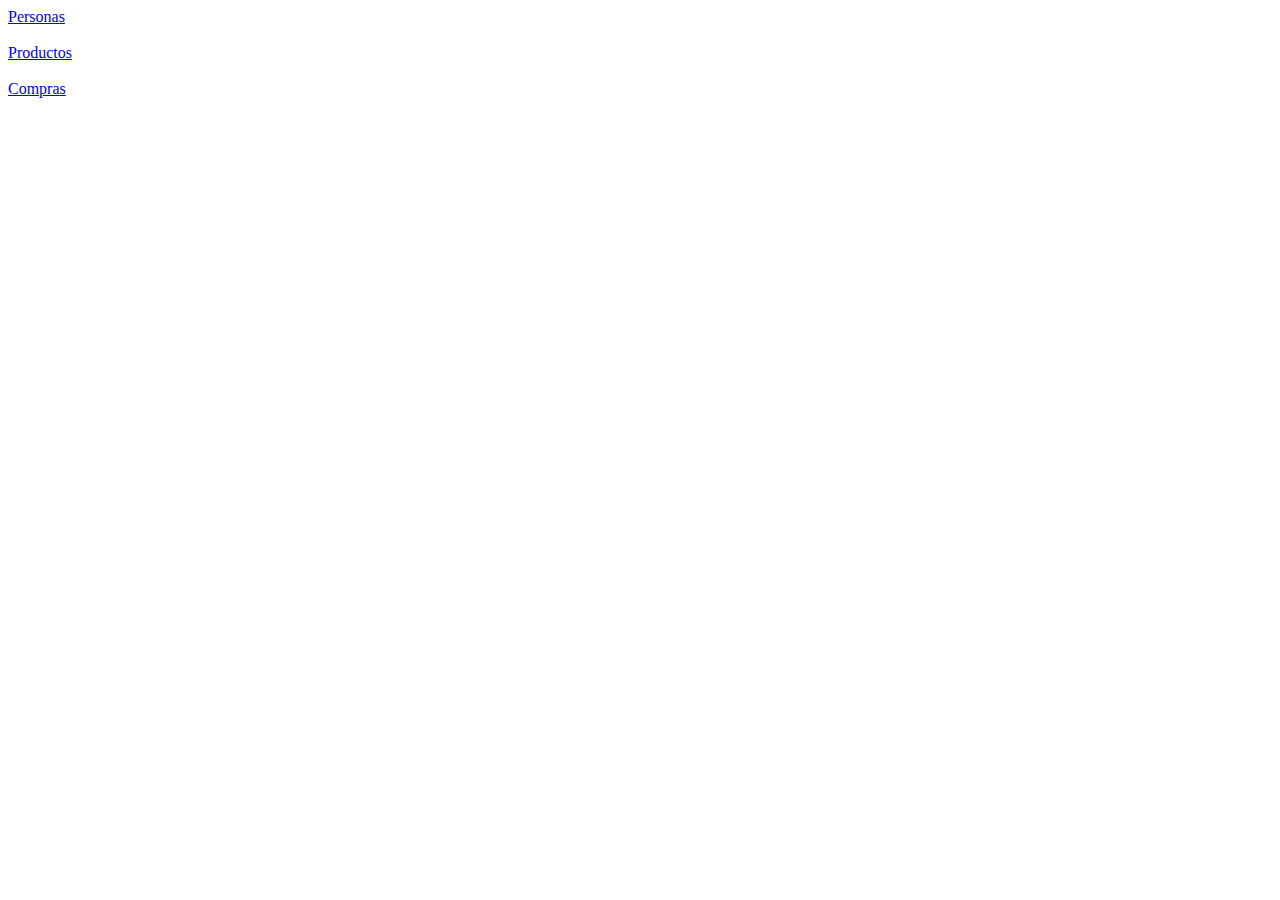
<file: index.html>
<!DOCTYPE html>
<html lang="en">
<head>
    <meta charset="UTF-8">
    <meta http-equiv="X-UA-Compatible" content="IE=edge">
    <meta name="viewport" content="width=device-width, initial-scale=1.0">
    <title>Sistema de compras</title>
</head>
<body>
    
    <a href="vistas/persona/listarpersona.php">Personas</a></br></br>
    <a href="vistas/producto/listarproducto.php">Productos</a></br></br>
    <a href="vistas/compra/listarcompra.php">Compras</a></br></br>

</body>
</html>
</file>
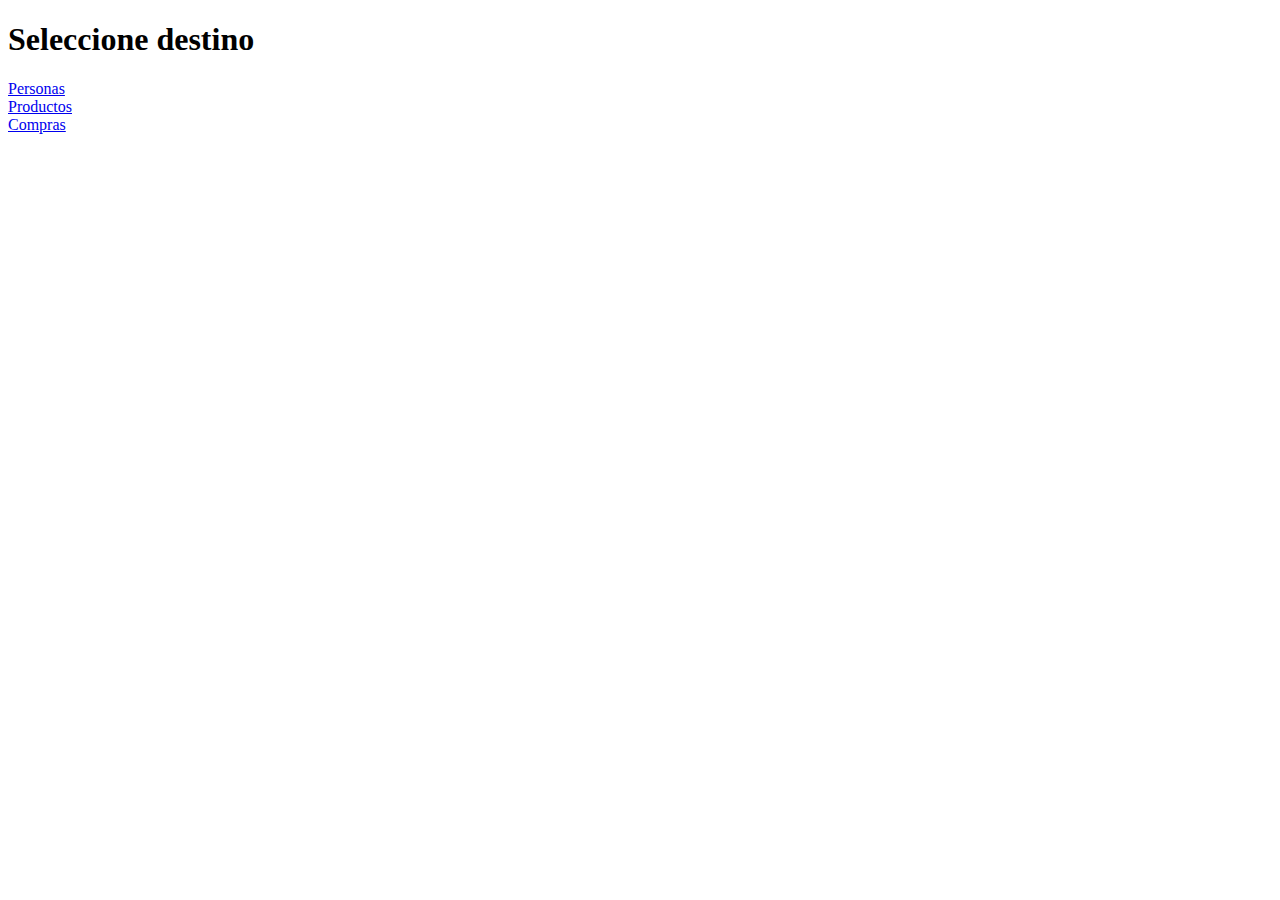
<file: Index.html>
<!DOCTYPE html>
<html lang="en">
<head>

    <meta charset="UTF-8">
    <meta http-equiv="X-UA-Compatible" content="IE=edge">
    <meta name="viewport" content="width=device-width, initial-scale=1.0">
    <title>Tienda</title>

</head>
<body>
    <h1> Seleccione destino </h1>

    <a href="Persona/ingresarPersona.php">Personas</a></br>
    <a href="Producto/ingresarProducto.php">Productos</a></br>
    <a href="Compra/ingresarCompra.php">Compras</a></br>

</body>
</html>
</file>
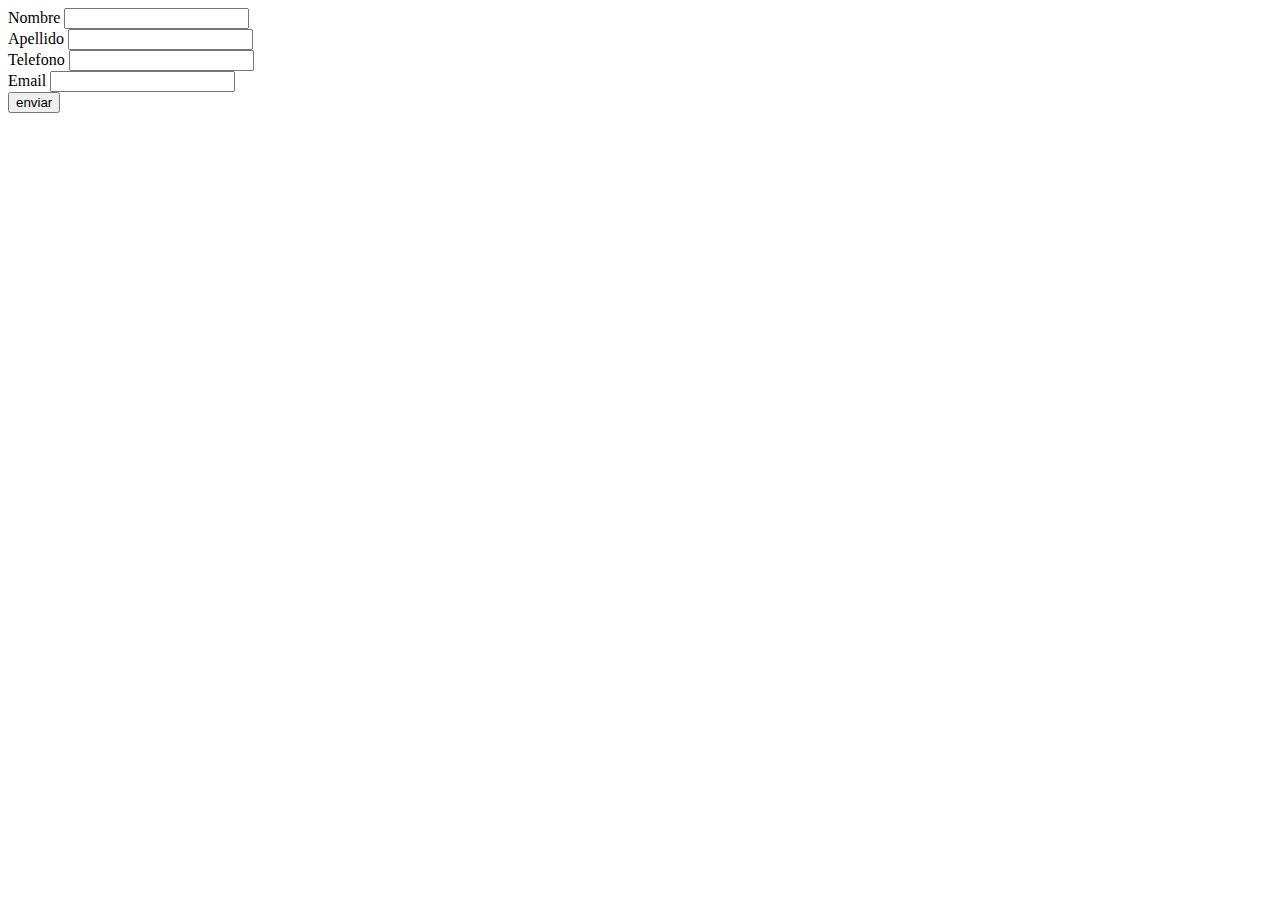
<file: vistas/altapersona.html>
<!DOCTYPE html>
<html lang="en">
<head>
    <meta charset="UTF-8">
    <meta http-equiv="X-UA-Compatible" content="IE=edge">
    <meta name="viewport" content="width=device-width, initial-scale=1.0">
    <title>Document</title>
</head>
<body>
    <form action="altapersona.php" method="post">
        Nombre <input type="text" name="nombre"><br />
        Apellido <input type="text" name="apellido"><br />
        Telefono <input type="text" name="telefono"><br />
        Email <input type="text" name="email"><br />
        <input type="submit" value="enviar"></button>
    </form>
</body>
</html>
</file>
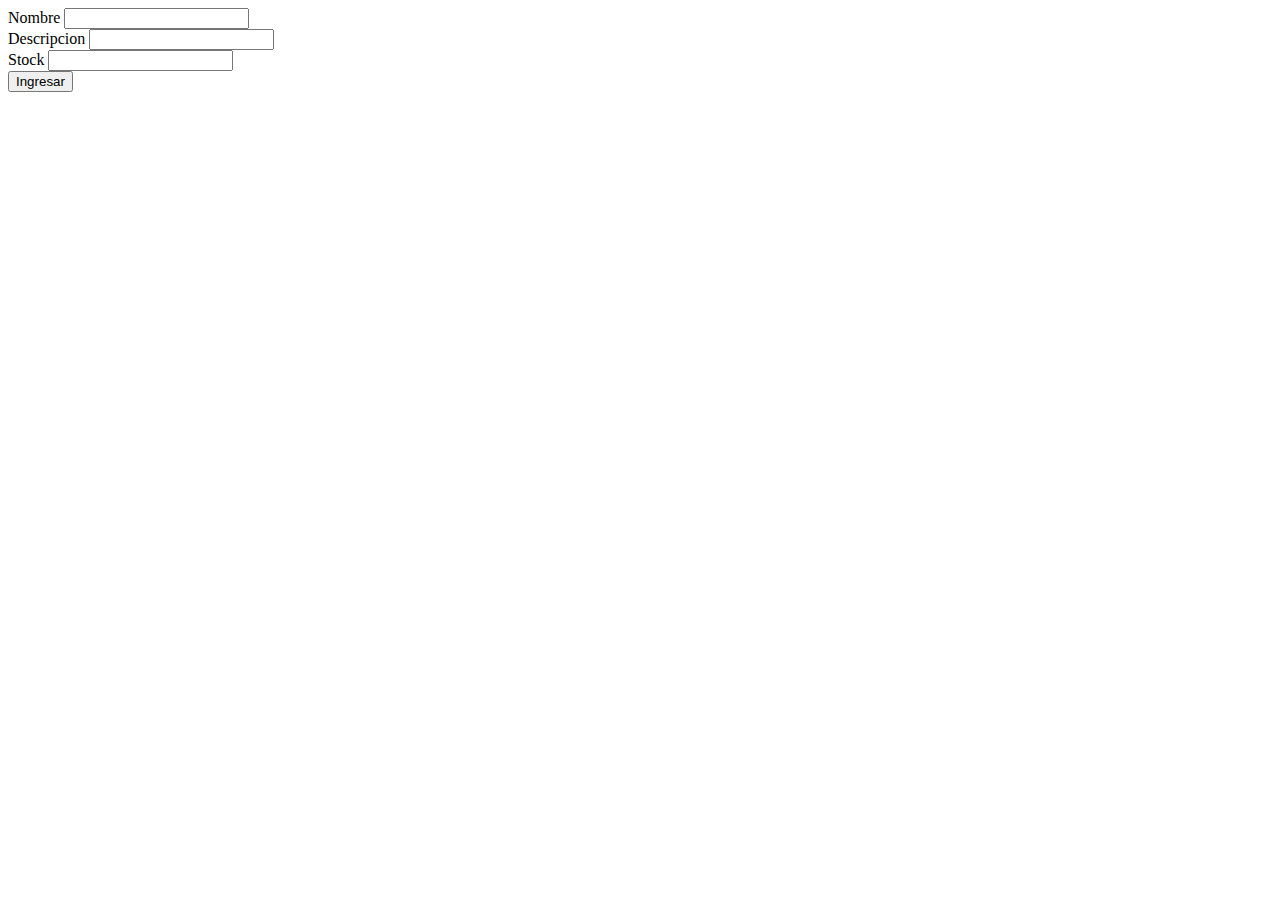
<file: vistas/altaproducto.html>
<!DOCTYPE html>
<html lang="en">
<head>
    <meta charset="UTF-8">
    <meta http-equiv="X-UA-Compatible" content="IE=edge">
    <meta name="viewport" content="width=device-width, initial-scale=1.0">
    <title>Document</title>
</head>
<body>
    <form action="altaproducto.php" method="post">
        Nombre <input type="text" name="nombre"><br />
        Descripcion <input type="textbox" name="descripcion"><br />
        Stock <input type="number" name="stock"><br />
        <input type="submit" value="Ingresar"></button>
    </form>
</body>
</html>
</file>
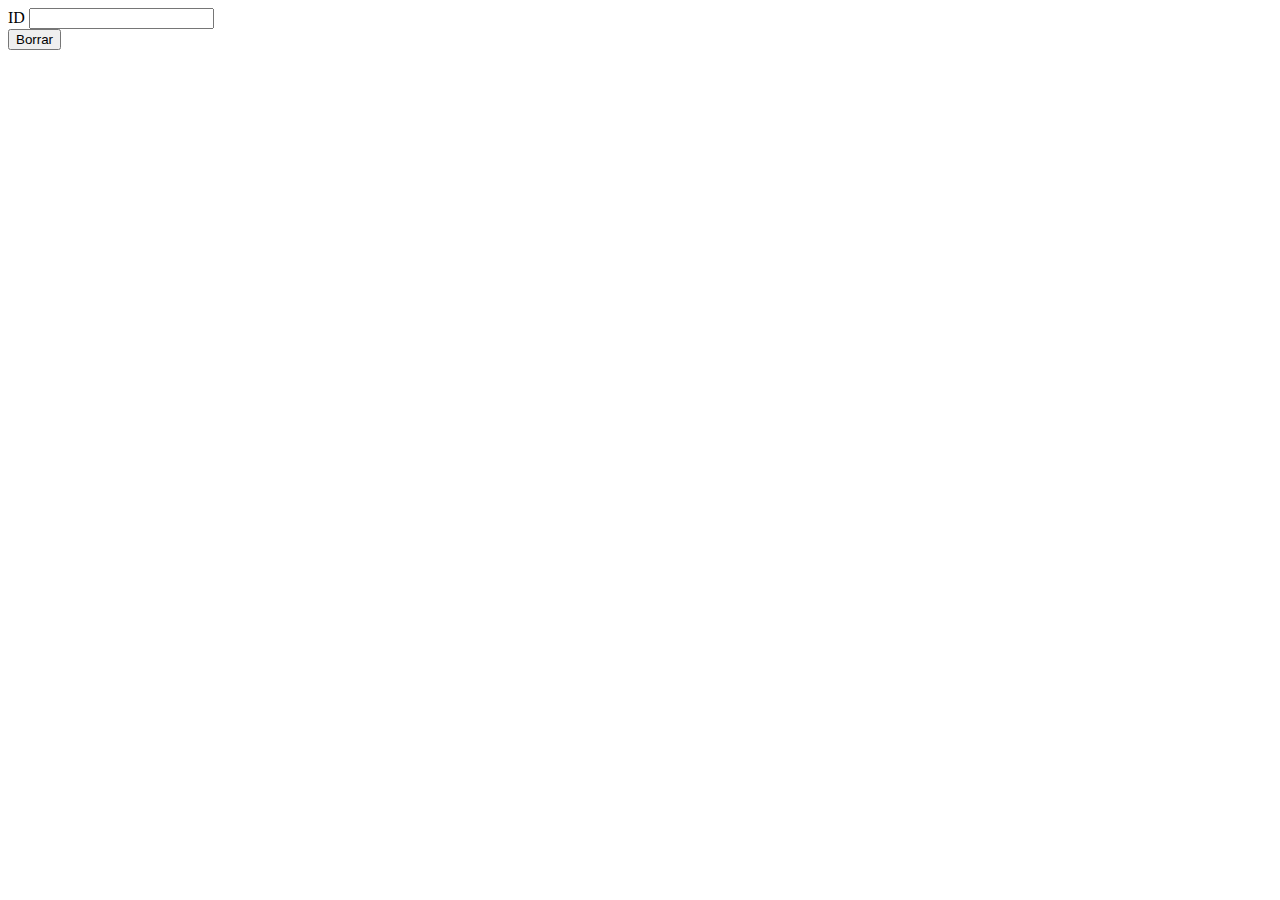
<file: vistas/bajapersona.html>
<!DOCTYPE html>
<html lang="en">
<head>
    <meta charset="UTF-8">
    <meta http-equiv="X-UA-Compatible" content="IE=edge">
    <meta name="viewport" content="width=device-width, initial-scale=1.0">
    <title>Document</title>
</head>
<body>
    <form action="bajapersona.php" method="post">
        ID <input type="text" name="id"><br />
        <input type="submit" value="Borrar"></button>
    </form>
</body>
</html>
</file>
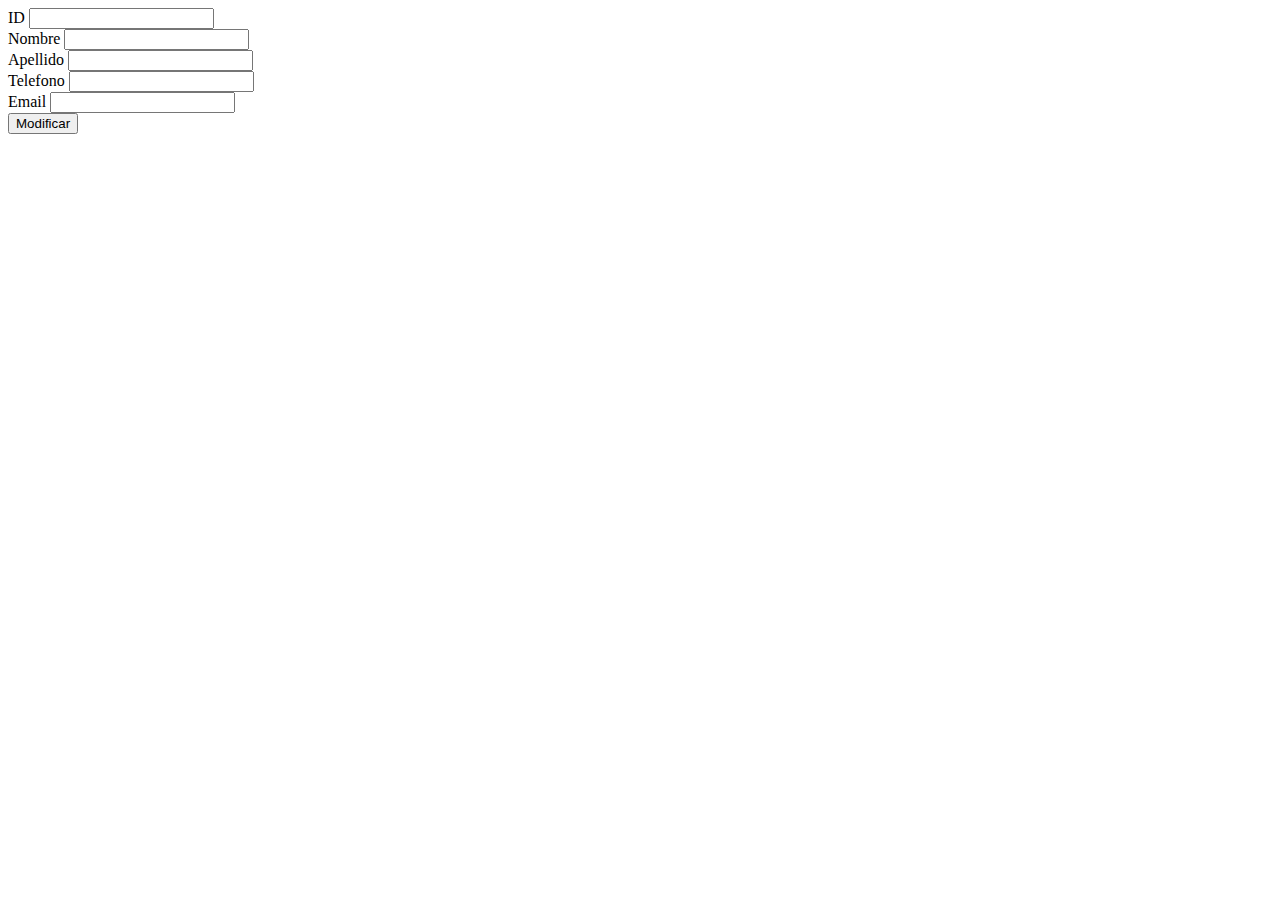
<file: vistas/modificarpersona.html>
<!DOCTYPE html>
<html lang="en">
<head>
    <meta charset="UTF-8">
    <meta http-equiv="X-UA-Compatible" content="IE=edge">
    <meta name="viewport" content="width=device-width, initial-scale=1.0">
    <title>Document</title>
</head>
<body>
    <form action="modificarpersona.php" method="post">
        ID <input type="text" name="id"><br />
        Nombre <input type="text" name="nombre"><br />
        Apellido <input type="text" name="apellido"><br />
        Telefono <input type="text" name="telefono"><br />
        Email <input type="text" name="email"><br />
        <input type="submit" value="Modificar"></button>
    </form>
</body>
</html>
</file>
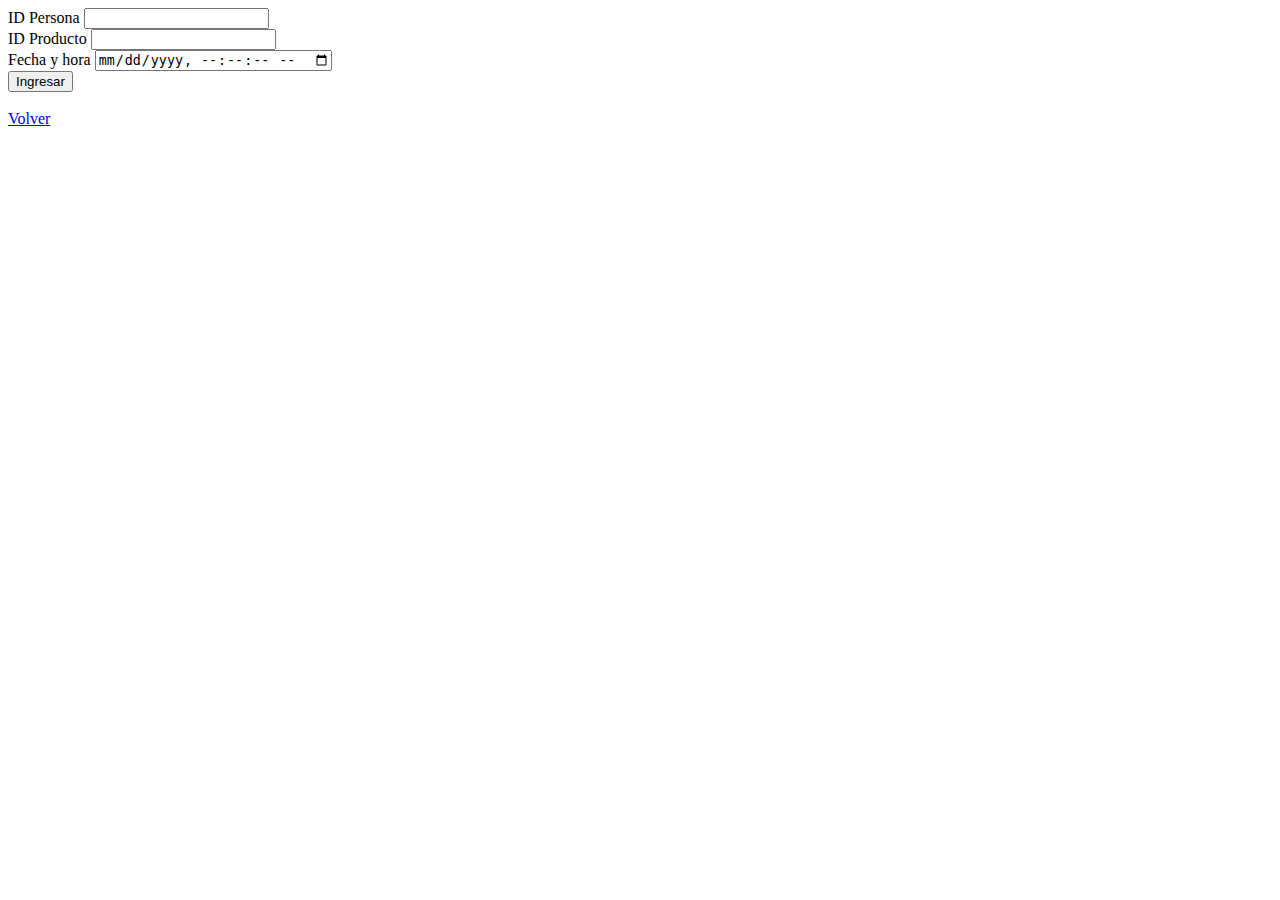
<file: vistas/compra/altacompra.html>
<!DOCTYPE html>
<html lang="en">
<head>
    <meta charset="UTF-8">
    <meta http-equiv="X-UA-Compatible" content="IE=edge">
    <meta name="viewport" content="width=device-width, initial-scale=1.0">
    <title>Alta compra</title>
</head>
<body>

    <form action="altacompra.php" method="post">

        ID Persona <input type="number" name="id_persona"><br />
        ID Producto <input type="number" name="id_producto"><br />
        Fecha y hora <input type="datetime-local" name="fecha_hora" step="1"><br />
        <input type="submit" value="Ingresar"></button>
        
    </form></br>

    <a href="listarcompra.php">Volver</a></br></br>
    
</body>
</html>
</file>
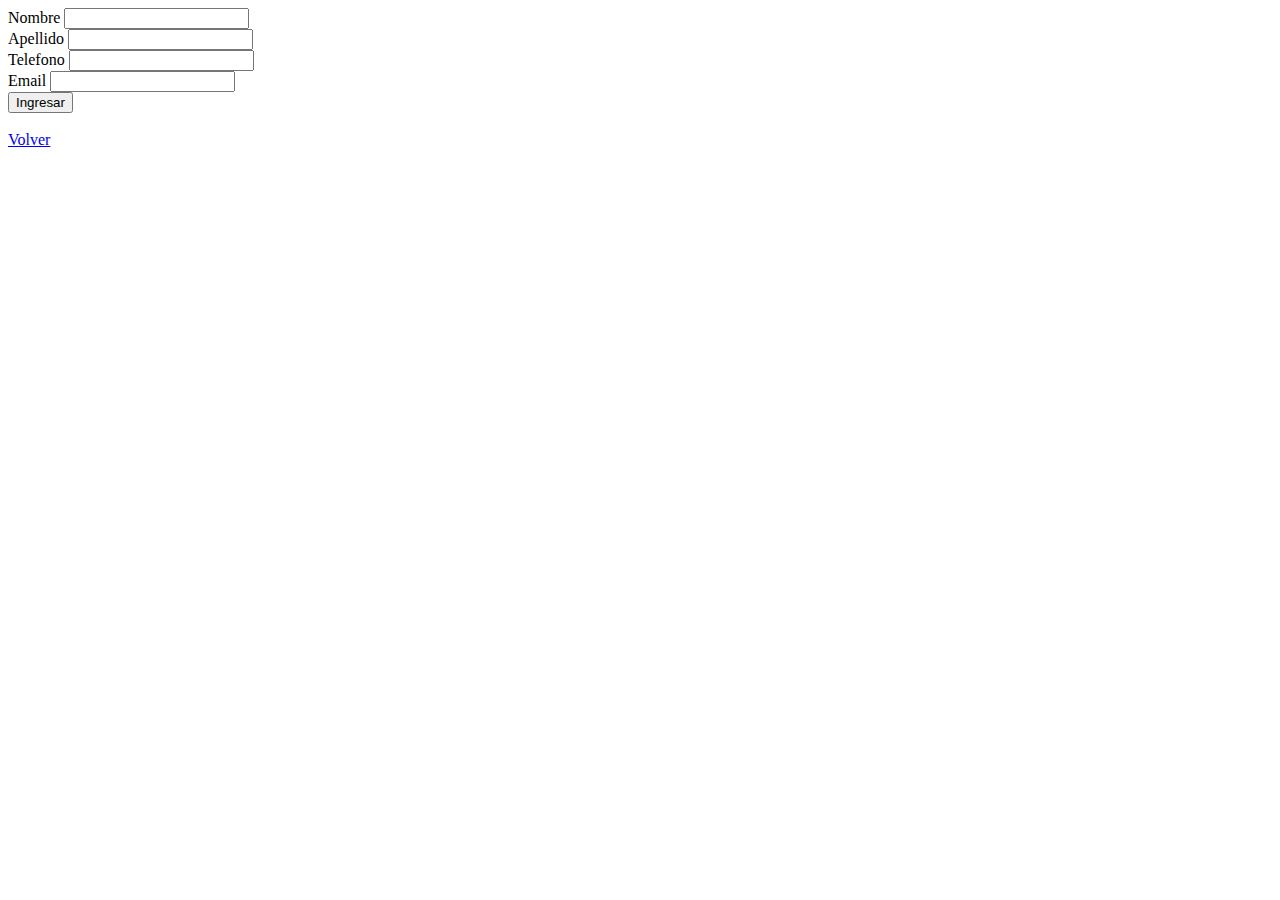
<file: vistas/persona/altapersona.html>
<!DOCTYPE html>
<html lang="en">
<head>
    <meta charset="UTF-8">
    <meta http-equiv="X-UA-Compatible" content="IE=edge">
    <meta name="viewport" content="width=device-width, initial-scale=1.0">
    <title>Alta persona</title>
</head>
<body>
    
    <form action="altapersona.php" method="post">
        Nombre <input type="text" name="nombre"><br />
        Apellido <input type="text" name="apellido"><br />
        Telefono <input type="number" name="telefono"><br />
        Email <input type="email" name="email"><br />
        <input type="submit" value="Ingresar"></button>
    </form></br>

    <a href="listarpersona.php">Volver</a></br></br>
    
</body>
</html>
</file>
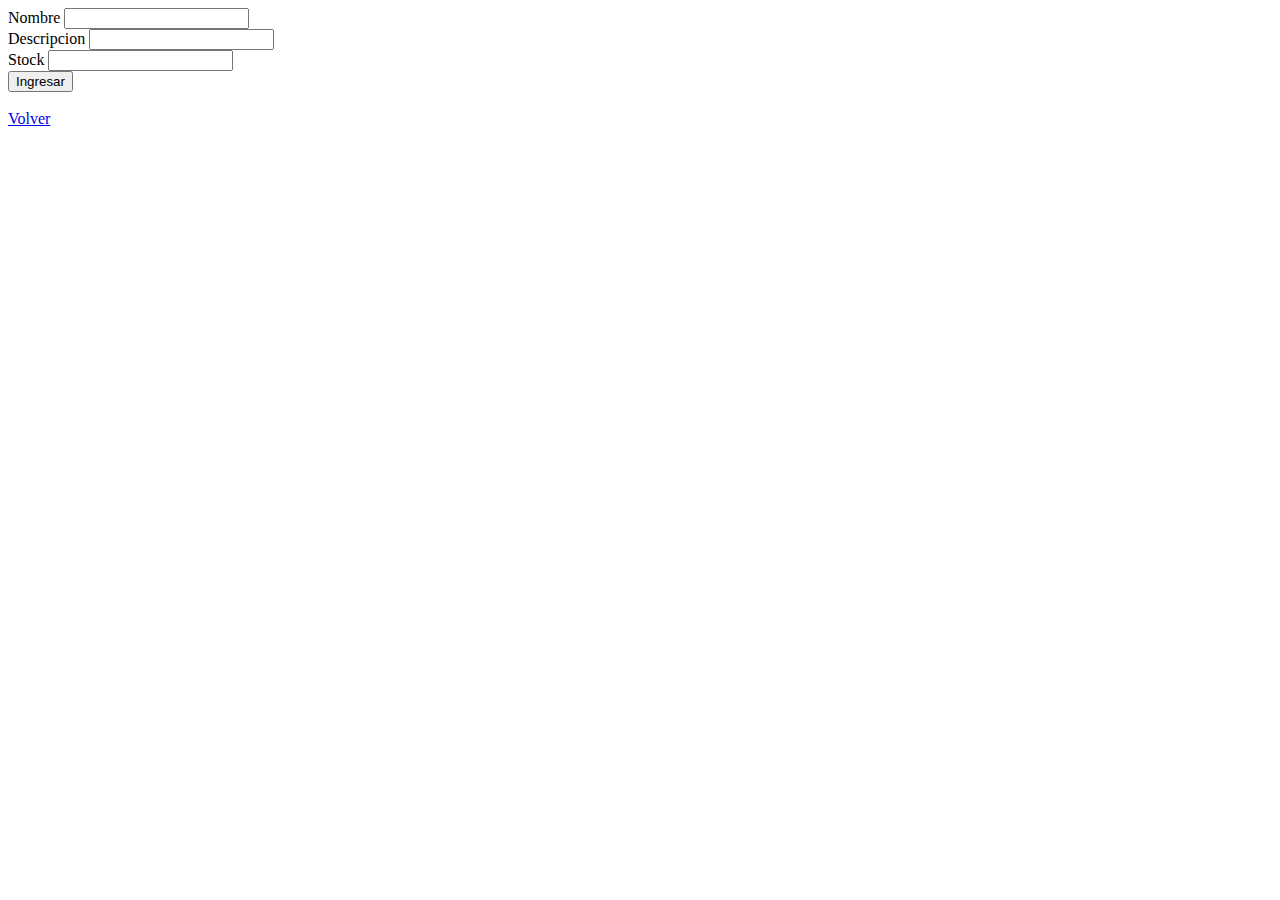
<file: vistas/producto/altaproducto.html>
<!DOCTYPE html>
<html lang="en">
<head>
    <meta charset="UTF-8">
    <meta http-equiv="X-UA-Compatible" content="IE=edge">
    <meta name="viewport" content="width=device-width, initial-scale=1.0">
    <title>Alta producto</title>
</head>
<body>

    <form action="altaproducto.php" method="post">

        Nombre <input type="text" name="nombre"><br />
        Descripcion <input type="textbox" name="descripcion"><br />
        Stock <input type="number" name="stock"><br />
        <input type="submit" value="Ingresar"></button>
        
    </form></br>

    <a href="listarproducto.php">Volver</a></br></br>

</body>
</html>
</file>
